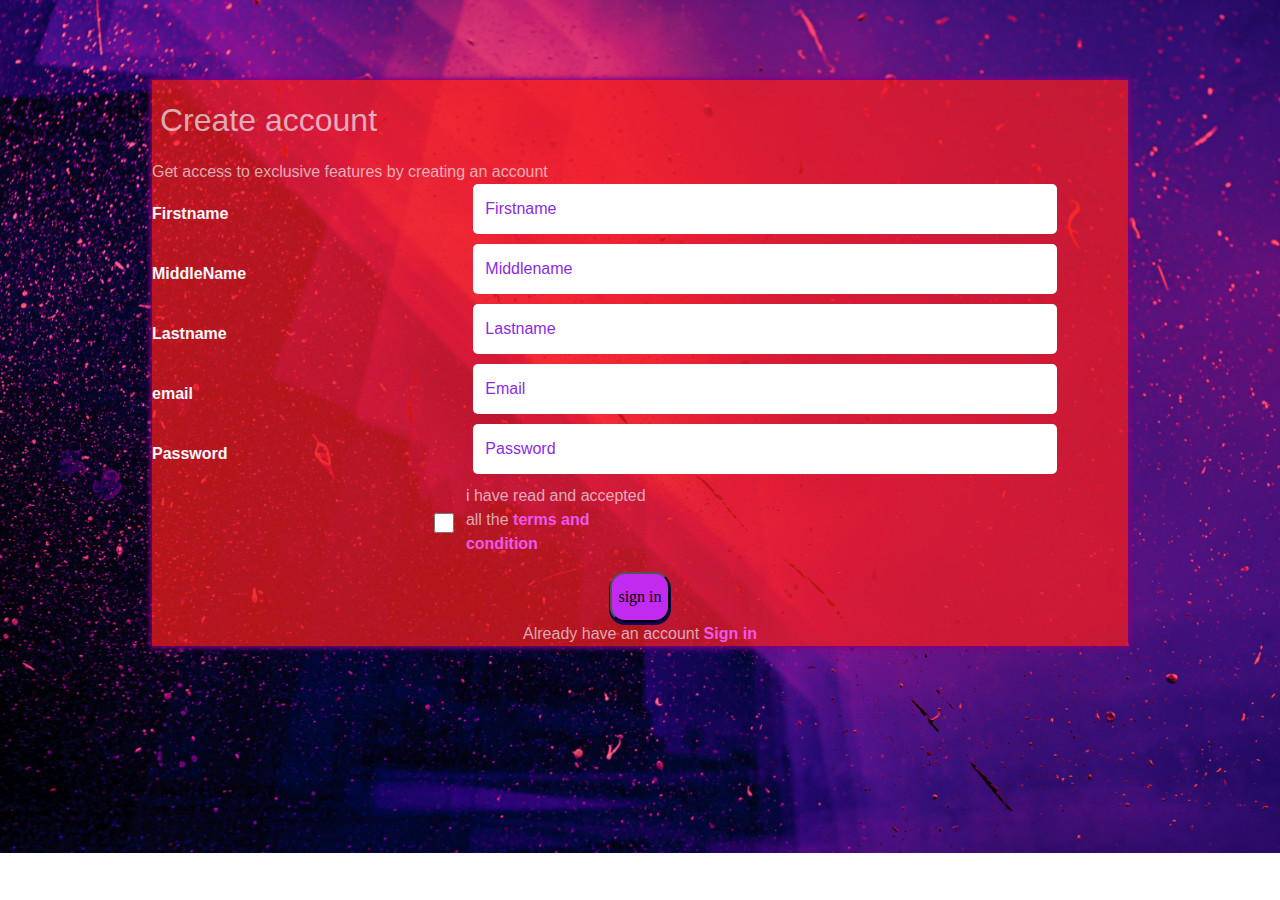
<file: index.html>
<!DOCTYPE html>
<html lang="en">

<head>
    <meta charset="UTF-8">
    <meta name="viewport" content="width=device-width, initial-scale=1.0">
    <title>Document</title>
    <link rel="stylesheet" href="bootstrap-5.1.3-dist/css/bootstrap.css">
    <link rel="stylesheet" href="sign.css">

</head>

<body>


    <section>
        <div class="div">
            <p class=" fs-2 fw-2  my-3 ms-2" > Create account</p>
            <div  class="me-3">Get access to exclusive features by creating an account</div>

            <div class="space  d-flex row align-items-center">
                <label class="col-4" for="name">Firstname</label>
                <input type="text" class="col-7 " id="firstName" placeholder="Firstname">
            </div>

            <div class="space  d-flex  row align-items-center">
                <label class="col-4" for="name">MiddleName</label>
                <input class="col-7" type="text" class="col-7" id="middleName" placeholder="Middlename">
            </div>
            <div class="space  d-flexy row align-items-center">
                <label class="col-4" for="name">Lastname</label>
                <input class="col-7" type="text" id="lastName" placeholder="Lastname">
            </div>
            <div class="space  d-flex  row align-items-center">
                <label class="col-4" for="name">email</label>
                <input class="col-7" type="email" id="userEmail" placeholder="Email">
            </div>
            <div class="space  d-flex  row align-items-center">
                <label class="col-4" for="name">Password</label>
                <input class="col-7" type="password" id="userPassword" placeholder="Password">
            </div>
            <div class="space align-items-center row " style="margin: auto;">
            <input class="col-2 ms-3" style="width: 20px;" type="checkbox" id="userAccept">
            <p class="col-6">i have read and accepted all the <a class="a" href="lorem.html"> terms and condition <a></a></p>
</div>
            <button onclick="signIn()" > sign in</button>

            <div class="p" style="margin: auto;">Already have an account <a class="a" href="login.html">Sign in</a></div>
        </div>
    </section>
    <script src="java.js"></script>
</body>


</html>
</file>
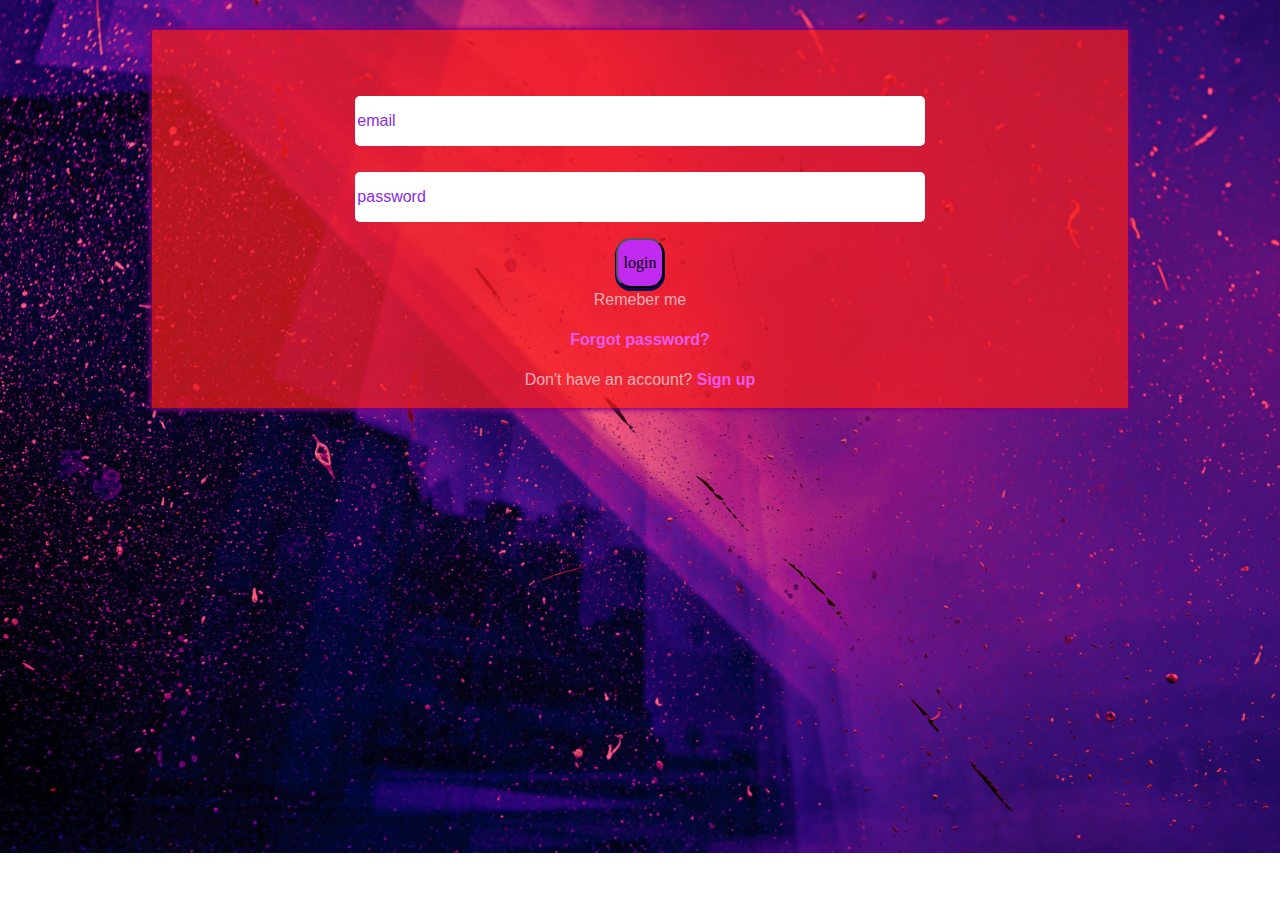
<file: login.html>
<!DOCTYPE html>
<html lang="en">
<head>
    <meta charset="UTF-8">
    <meta name="viewport" content="width=device-width, initial-scale=1.0">
    <title>Document</title>
    <link rel="stylesheet" href="bootstrap-5.1.3-dist/css/bootstrap.css">
    <link rel="stylesheet" href="sign.css">
</head>
<body>
    <div class="div mx-auto ">
    <section class=" ">
    <input type="text" id="emailCheck" class="col-7 my-3" placeholder="email">
    <input type="password" id="passwordCheck" class="col-7 mb-3" placeholder="password">
    <button onclick="confirmLogin()" > login</button>
    
<p onclick="jokes()">Remeber me </p> <p class="a" onclick="forgot()">Forgot password? </p>
    <p>Don't have an account? <a  class="a" href="index.html">Sign up</a></p></div>
</section>
    <script>
        function jokes() {
            alert("Taaaah!, jokes on you, i no fit remember you")
        }

        function forgot(){
            alert("Alaye! go create another account, no stress me.")
            alert("Oya wait, sha come. lemme just help yourlife")
            window.location.href ="table.html"
        }
    </script>
<script src="java.js"></script>
</body>
</html>
</file>
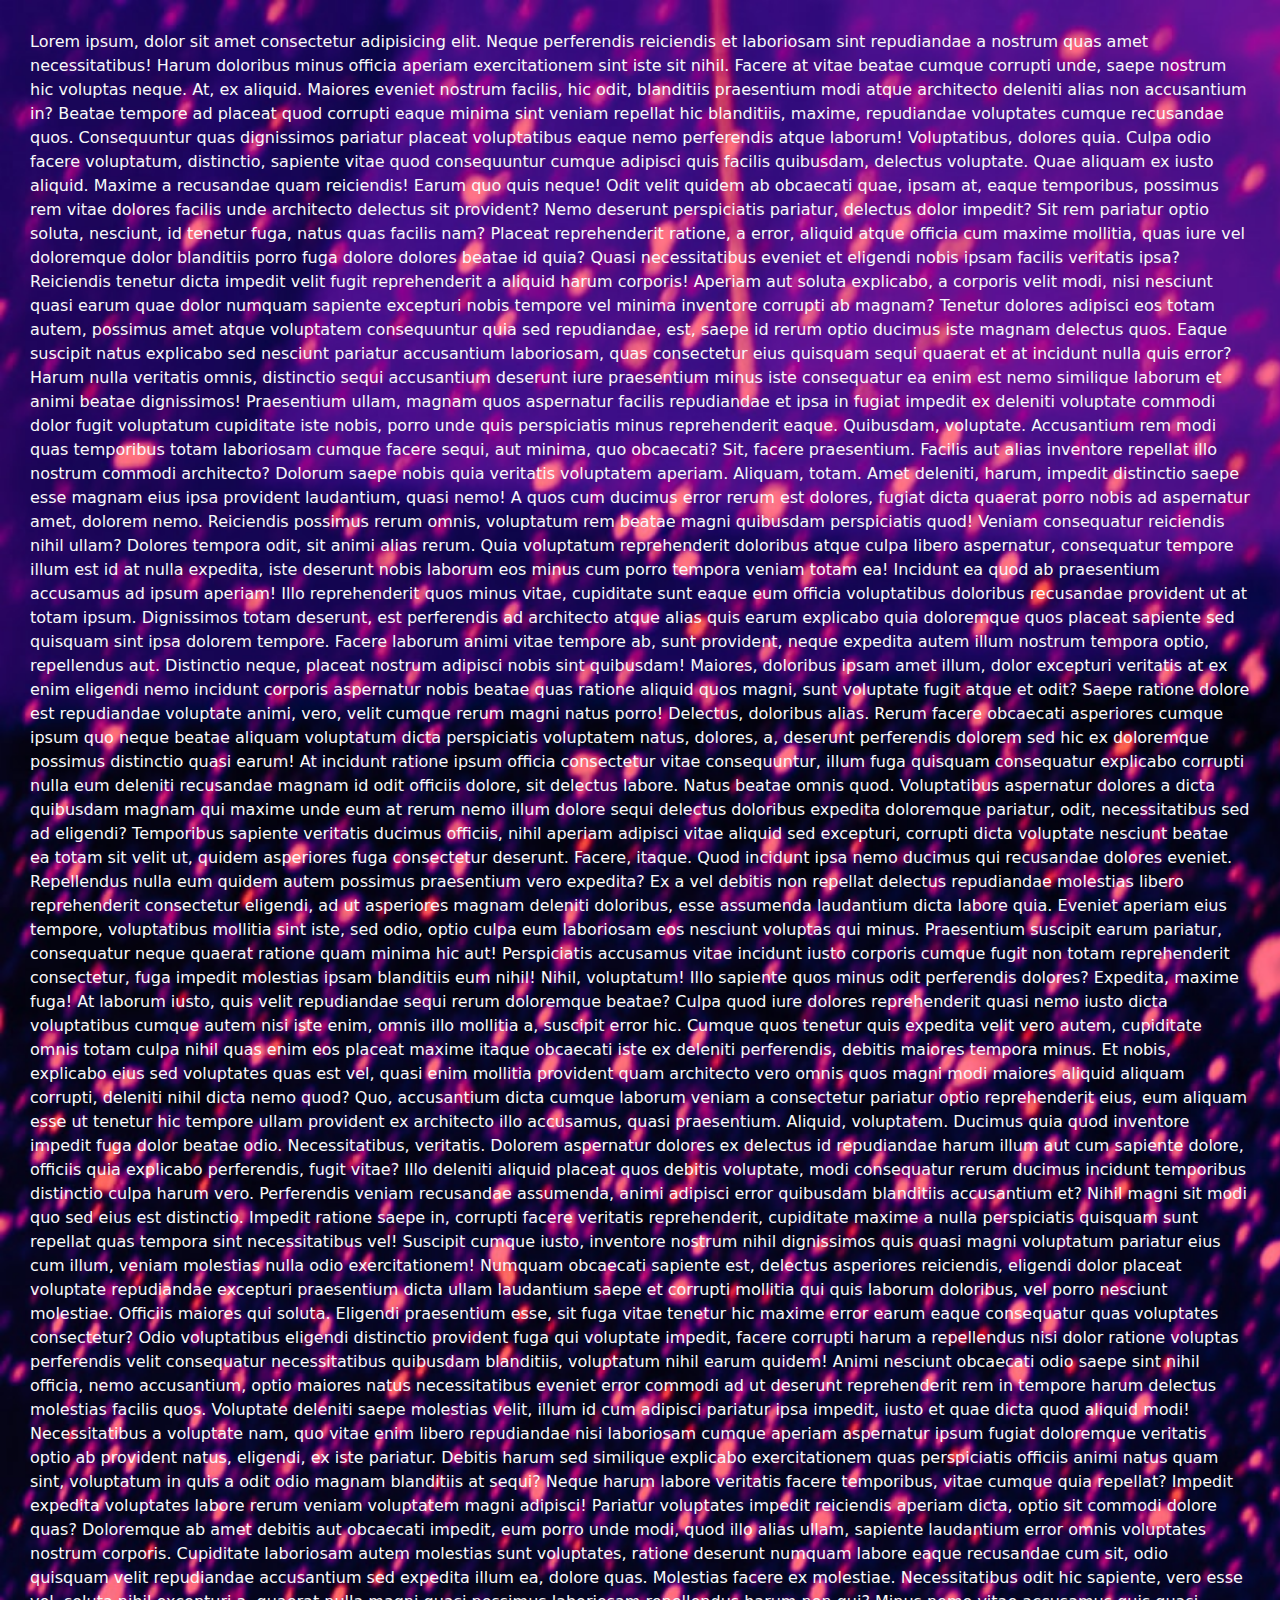
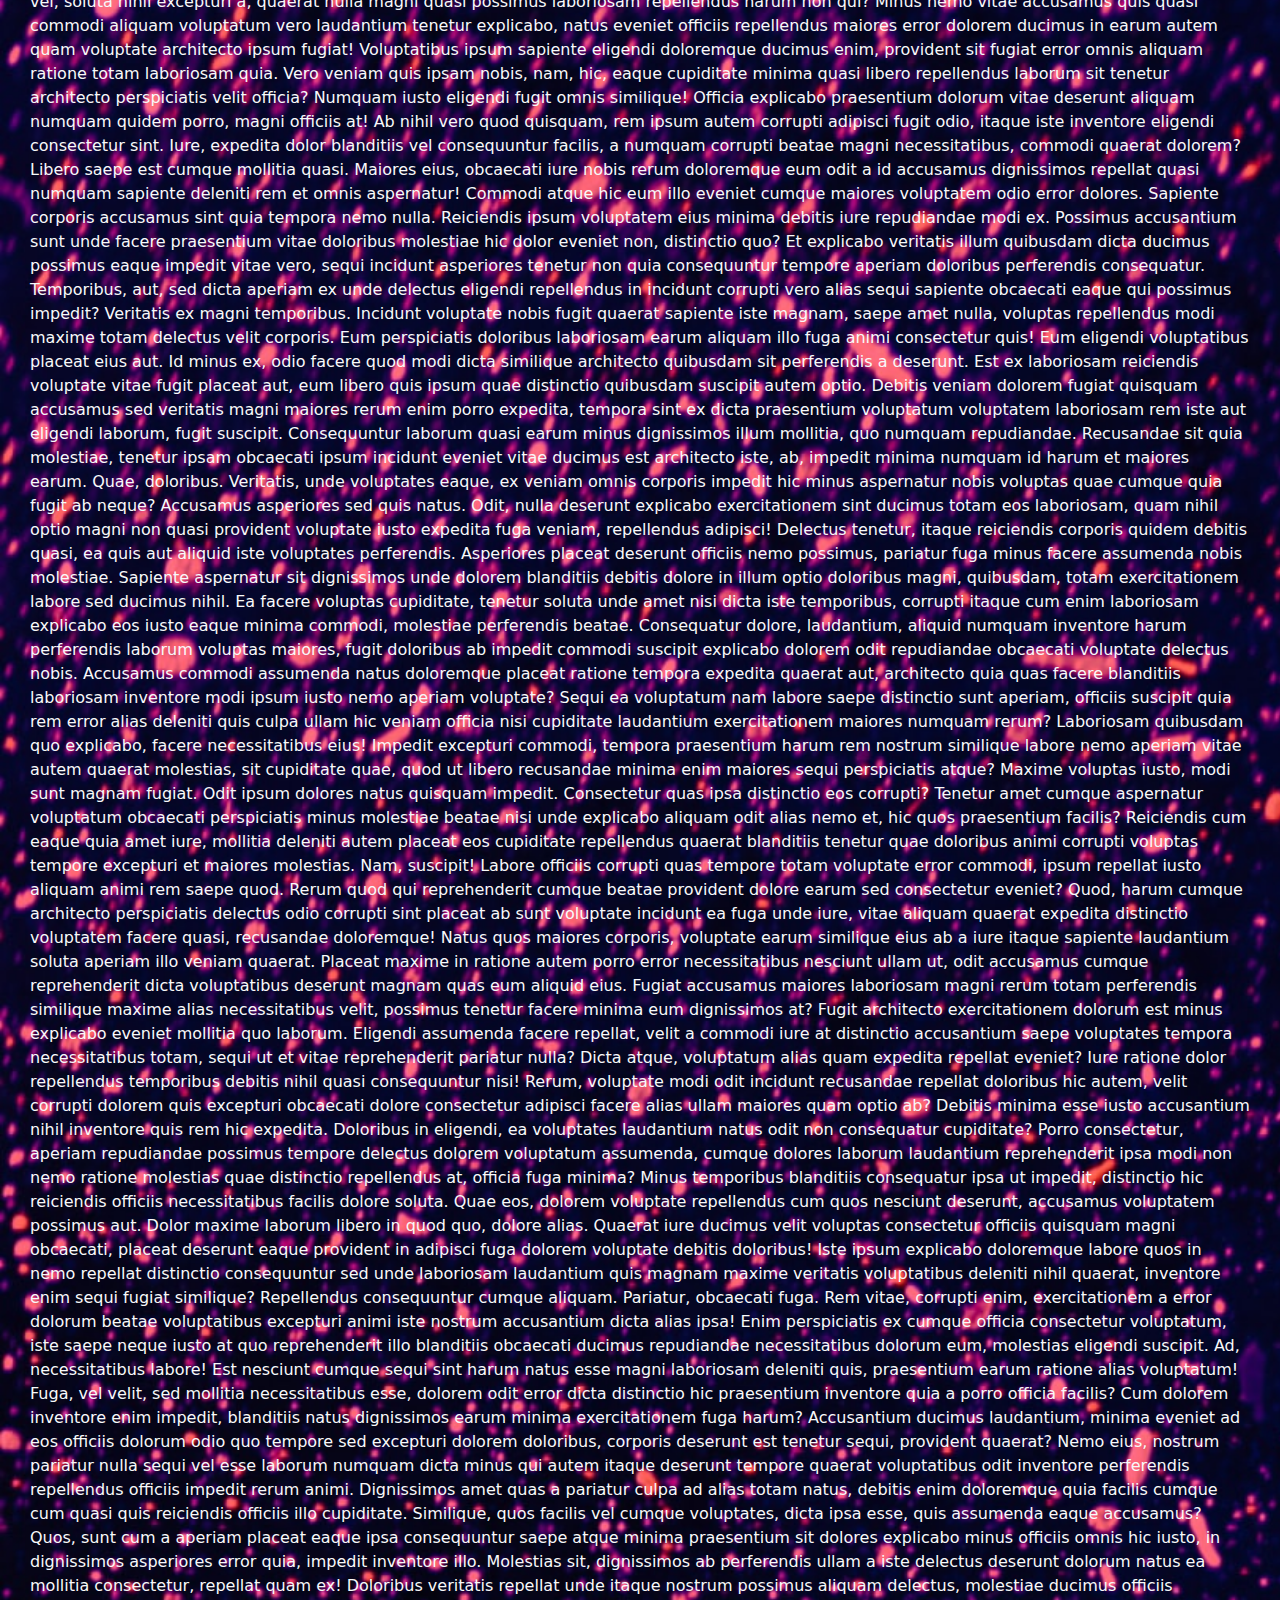
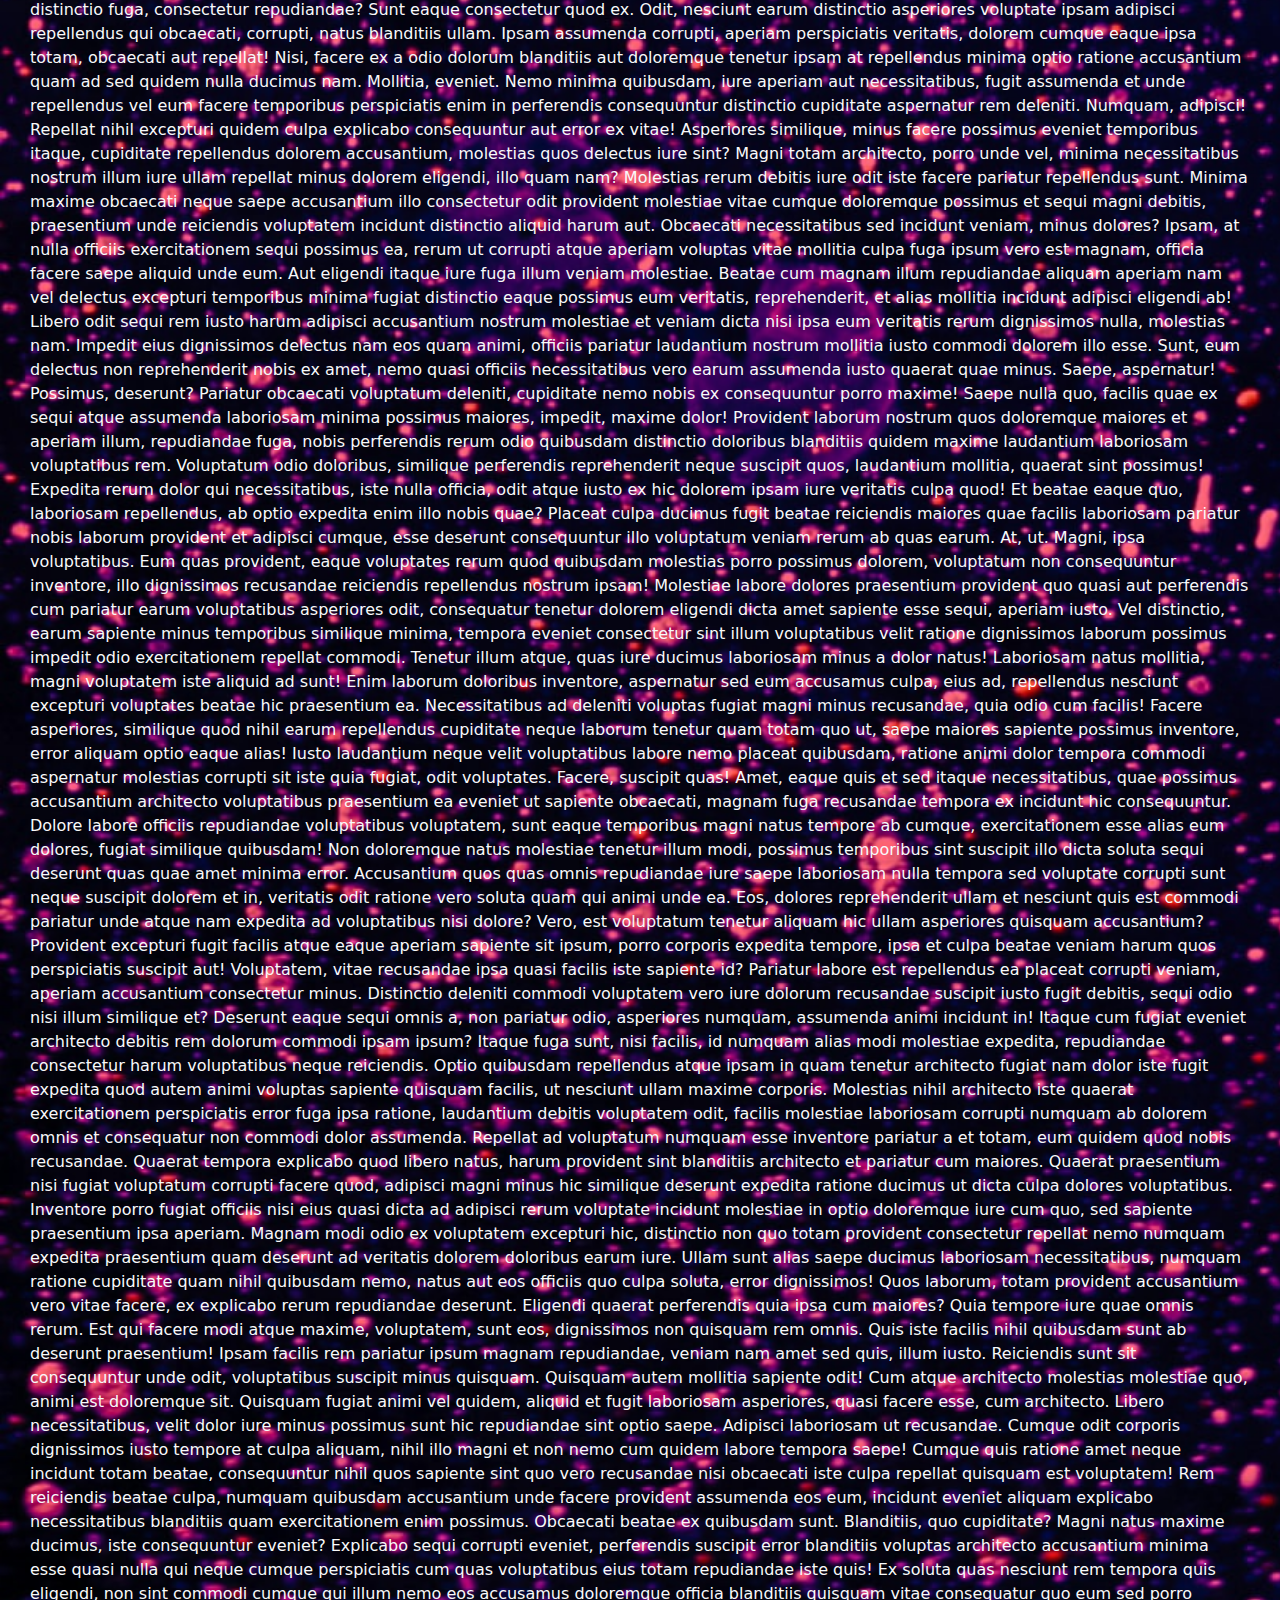
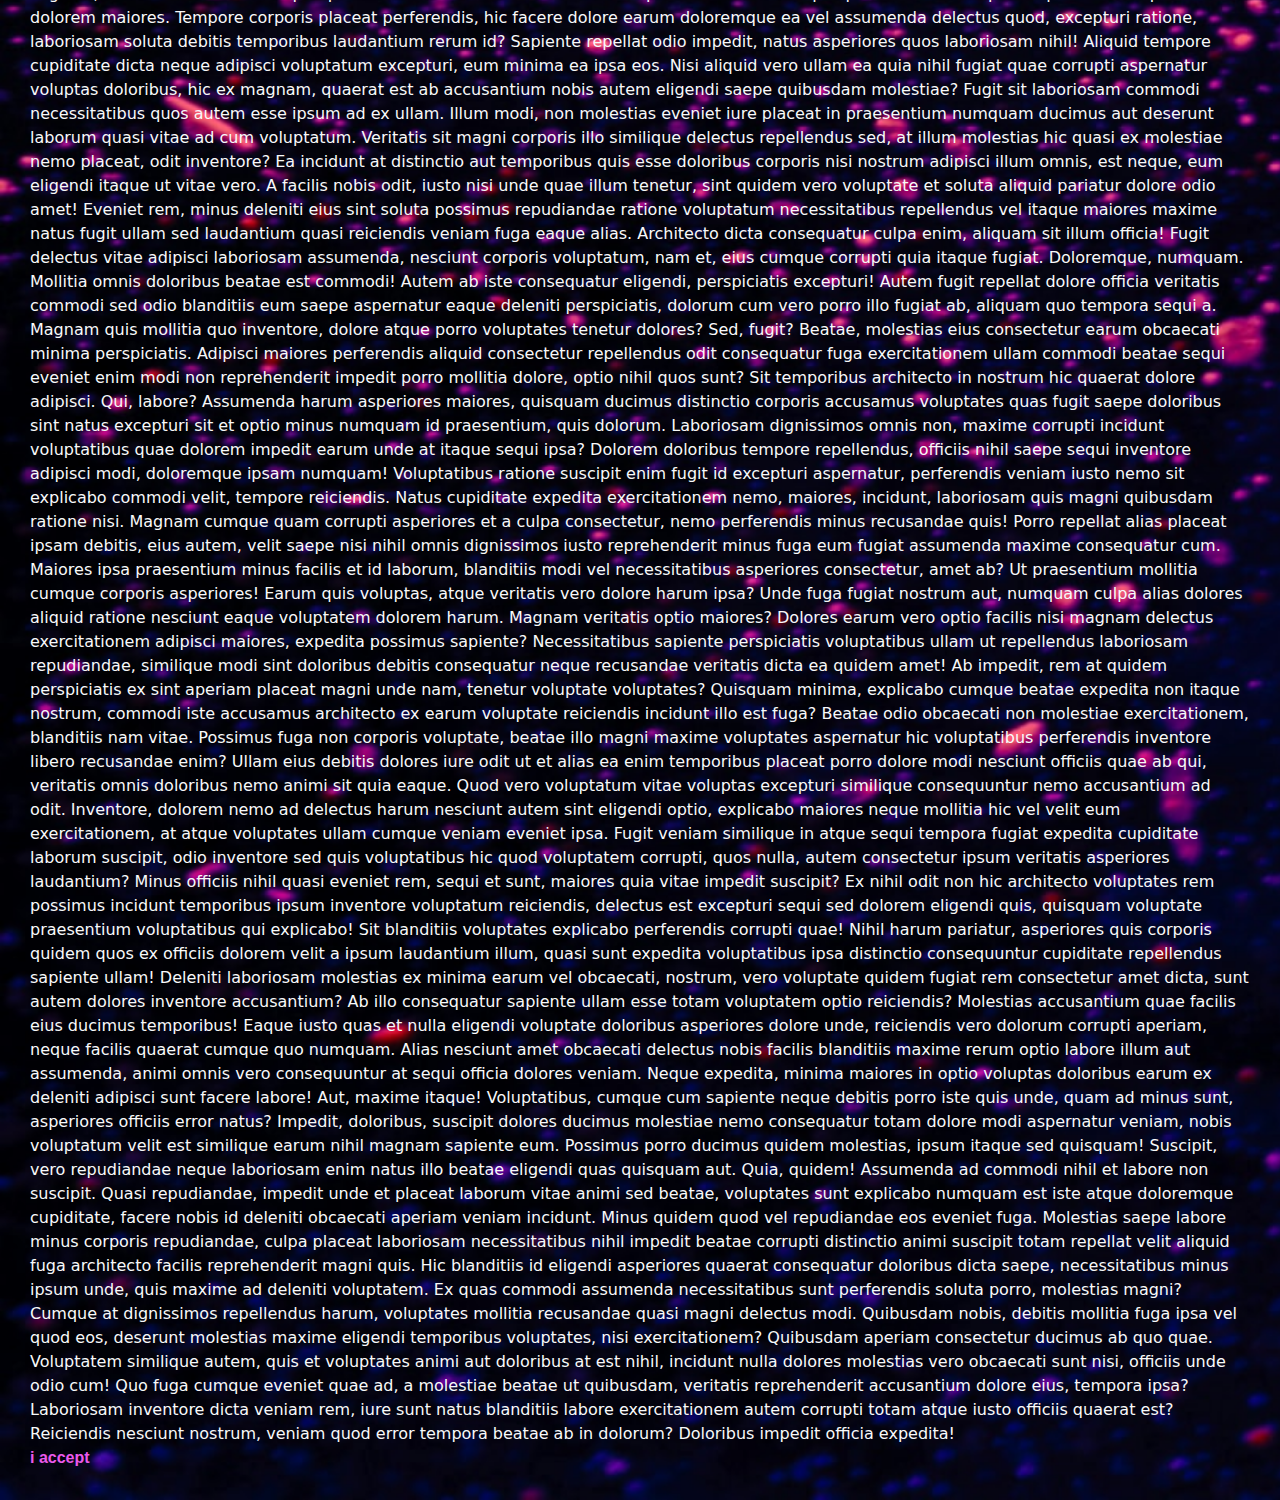
<file: lorem.html>
<!DOCTYPE html>
<html lang="en">
<head>
    <meta charset="UTF-8">
    <meta http-equiv="X-UA-Compatible" content="IE=edge">
    <meta name="viewport" content="width=
    , initial-scale=1.0">
    <title>Document</title>
    <link rel="stylesheet" href="sign.css">
    <link rel="stylesheet" href="bootstrap-5.1.3-dist/css/bootstrap.css">
</head>
<body>
   <style>
   
   </style>
   <div class="text-light">
    Lorem ipsum, dolor sit amet consectetur adipisicing elit. Neque perferendis reiciendis et laboriosam sint repudiandae a nostrum quas amet necessitatibus! Harum doloribus minus officia aperiam exercitationem sint iste sit nihil. Facere at vitae beatae cumque corrupti unde, saepe nostrum hic voluptas neque. At, ex aliquid. Maiores eveniet nostrum facilis, hic odit, blanditiis praesentium modi atque architecto deleniti alias non accusantium in? Beatae tempore ad placeat quod corrupti eaque minima sint veniam repellat hic blanditiis, maxime, repudiandae voluptates cumque recusandae quos. Consequuntur quas dignissimos pariatur placeat voluptatibus eaque nemo perferendis atque laborum! Voluptatibus, dolores quia. Culpa odio facere voluptatum, distinctio, sapiente vitae quod consequuntur cumque adipisci quis facilis quibusdam, delectus voluptate. Quae aliquam ex iusto aliquid. Maxime a recusandae quam reiciendis! Earum quo quis neque! Odit velit quidem ab obcaecati quae, ipsam at, eaque temporibus, possimus rem vitae dolores facilis unde architecto delectus sit provident? Nemo deserunt perspiciatis pariatur, delectus dolor impedit? Sit rem pariatur optio soluta, nesciunt, id tenetur fuga, natus quas facilis nam? Placeat reprehenderit ratione, a error, aliquid atque officia cum maxime mollitia, quas iure vel doloremque dolor blanditiis porro fuga dolore dolores beatae id quia? Quasi necessitatibus eveniet et eligendi nobis ipsam facilis veritatis ipsa? Reiciendis tenetur dicta impedit velit fugit reprehenderit a aliquid harum corporis! Aperiam aut soluta explicabo, a corporis velit modi, nisi nesciunt quasi earum quae dolor numquam sapiente excepturi nobis tempore vel minima inventore corrupti ab magnam? Tenetur dolores adipisci eos totam autem, possimus amet atque voluptatem consequuntur quia sed repudiandae, est, saepe id rerum optio ducimus iste magnam delectus quos. Eaque suscipit natus explicabo sed nesciunt pariatur accusantium laboriosam, quas consectetur eius quisquam sequi quaerat et at incidunt nulla quis error? Harum nulla veritatis omnis, distinctio sequi accusantium deserunt iure praesentium minus iste consequatur ea enim est nemo similique laborum et animi beatae dignissimos! Praesentium ullam, magnam quos aspernatur facilis repudiandae et ipsa in fugiat impedit ex deleniti voluptate commodi dolor fugit voluptatum cupiditate iste nobis, porro unde quis perspiciatis minus reprehenderit eaque. Quibusdam, voluptate. Accusantium rem modi quas temporibus totam laboriosam cumque facere sequi, aut minima, quo obcaecati? Sit, facere praesentium. Facilis aut alias inventore repellat illo nostrum commodi architecto? Dolorum saepe nobis quia veritatis voluptatem aperiam. Aliquam, totam. Amet deleniti, harum, impedit distinctio saepe esse magnam eius ipsa provident laudantium, quasi nemo! A quos cum ducimus error rerum est dolores, fugiat dicta quaerat porro nobis ad aspernatur amet, dolorem nemo. Reiciendis possimus rerum omnis, voluptatum rem beatae magni quibusdam perspiciatis quod! Veniam consequatur reiciendis nihil ullam? Dolores tempora odit, sit animi alias rerum. Quia voluptatum reprehenderit doloribus atque culpa libero aspernatur, consequatur tempore illum est id at nulla expedita, iste deserunt nobis laborum eos minus cum porro tempora veniam totam ea! Incidunt ea quod ab praesentium accusamus ad ipsum aperiam! Illo reprehenderit quos minus vitae, cupiditate sunt eaque eum officia voluptatibus doloribus recusandae provident ut at totam ipsum. Dignissimos totam deserunt, est perferendis ad architecto atque alias quis earum explicabo quia doloremque quos placeat sapiente sed quisquam sint ipsa dolorem tempore. Facere laborum animi vitae tempore ab, sunt provident, neque expedita autem illum nostrum tempora optio, repellendus aut. Distinctio neque, placeat nostrum adipisci nobis sint quibusdam! Maiores, doloribus ipsam amet illum, dolor excepturi veritatis at ex enim eligendi nemo incidunt corporis aspernatur nobis beatae quas ratione aliquid quos magni, sunt voluptate fugit atque et odit? Saepe ratione dolore est repudiandae voluptate animi, vero, velit cumque rerum magni natus porro! Delectus, doloribus alias. Rerum facere obcaecati asperiores cumque ipsum quo neque beatae aliquam voluptatum dicta perspiciatis voluptatem natus, dolores, a, deserunt perferendis dolorem sed hic ex doloremque possimus distinctio quasi earum! At incidunt ratione ipsum officia consectetur vitae consequuntur, illum fuga quisquam consequatur explicabo corrupti nulla eum deleniti recusandae magnam id odit officiis dolore, sit delectus labore. Natus beatae omnis quod. Voluptatibus aspernatur dolores a dicta quibusdam magnam qui maxime unde eum at rerum nemo illum dolore sequi delectus doloribus expedita doloremque pariatur, odit, necessitatibus sed ad eligendi? Temporibus sapiente veritatis ducimus officiis, nihil aperiam adipisci vitae aliquid sed excepturi, corrupti dicta voluptate nesciunt beatae ea totam sit velit ut, quidem asperiores fuga consectetur deserunt. Facere, itaque. Quod incidunt ipsa nemo ducimus qui recusandae dolores eveniet. Repellendus nulla eum quidem autem possimus praesentium vero expedita? Ex a vel debitis non repellat delectus repudiandae molestias libero reprehenderit consectetur eligendi, ad ut asperiores magnam deleniti doloribus, esse assumenda laudantium dicta labore quia. Eveniet aperiam eius tempore, voluptatibus mollitia sint iste, sed odio, optio culpa eum laboriosam eos nesciunt voluptas qui minus. Praesentium suscipit earum pariatur, consequatur neque quaerat ratione quam minima hic aut! Perspiciatis accusamus vitae incidunt iusto corporis cumque fugit non totam reprehenderit consectetur, fuga impedit molestias ipsam blanditiis eum nihil! Nihil, voluptatum! Illo sapiente quos minus odit perferendis dolores? Expedita, maxime fuga! At laborum iusto, quis velit repudiandae sequi rerum doloremque beatae? Culpa quod iure dolores reprehenderit quasi nemo iusto dicta voluptatibus cumque autem nisi iste enim, omnis illo mollitia a, suscipit error hic. Cumque quos tenetur quis expedita velit vero autem, cupiditate omnis totam culpa nihil quas enim eos placeat maxime itaque obcaecati iste ex deleniti perferendis, debitis maiores tempora minus. Et nobis, explicabo eius sed voluptates quas est vel, quasi enim mollitia provident quam architecto vero omnis quos magni modi maiores aliquid aliquam corrupti, deleniti nihil dicta nemo quod? Quo, accusantium dicta cumque laborum veniam a consectetur pariatur optio reprehenderit eius, eum aliquam esse ut tenetur hic tempore ullam provident ex architecto illo accusamus, quasi praesentium. Aliquid, voluptatem. Ducimus quia quod inventore impedit fuga dolor beatae odio. Necessitatibus, veritatis. Dolorem aspernatur dolores ex delectus id repudiandae harum illum aut cum sapiente dolore, officiis quia explicabo perferendis, fugit vitae? Illo deleniti aliquid placeat quos debitis voluptate, modi consequatur rerum ducimus incidunt temporibus distinctio culpa harum vero. Perferendis veniam recusandae assumenda, animi adipisci error quibusdam blanditiis accusantium et? Nihil magni sit modi quo sed eius est distinctio. Impedit ratione saepe in, corrupti facere veritatis reprehenderit, cupiditate maxime a nulla perspiciatis quisquam sunt repellat quas tempora sint necessitatibus vel! Suscipit cumque iusto, inventore nostrum nihil dignissimos quis quasi magni voluptatum pariatur eius cum illum, veniam molestias nulla odio exercitationem! Numquam obcaecati sapiente est, delectus asperiores reiciendis, eligendi dolor placeat voluptate repudiandae excepturi praesentium dicta ullam laudantium saepe et corrupti mollitia qui quis laborum doloribus, vel porro nesciunt molestiae. Officiis maiores qui soluta. Eligendi praesentium esse, sit fuga vitae tenetur hic maxime error earum eaque consequatur quas voluptates consectetur? Odio voluptatibus eligendi distinctio provident fuga qui voluptate impedit, facere corrupti harum a repellendus nisi dolor ratione voluptas perferendis velit consequatur necessitatibus quibusdam blanditiis, voluptatum nihil earum quidem! Animi nesciunt obcaecati odio saepe sint nihil officia, nemo accusantium, optio maiores natus necessitatibus eveniet error commodi ad ut deserunt reprehenderit rem in tempore harum delectus molestias facilis quos. Voluptate deleniti saepe molestias velit, illum id cum adipisci pariatur ipsa impedit, iusto et quae dicta quod aliquid modi! Necessitatibus a voluptate nam, quo vitae enim libero repudiandae nisi laboriosam cumque aperiam aspernatur ipsum fugiat doloremque veritatis optio ab provident natus, eligendi, ex iste pariatur. Debitis harum sed similique explicabo exercitationem quas perspiciatis officiis animi natus quam sint, voluptatum in quis a odit odio magnam blanditiis at sequi? Neque harum labore veritatis facere temporibus, vitae cumque quia repellat? Impedit expedita voluptates labore rerum veniam voluptatem magni adipisci! Pariatur voluptates impedit reiciendis aperiam dicta, optio sit commodi dolore quas? Doloremque ab amet debitis aut obcaecati impedit, eum porro unde modi, quod illo alias ullam, sapiente laudantium error omnis voluptates nostrum corporis. Cupiditate laboriosam autem molestias sunt voluptates, ratione deserunt numquam labore eaque recusandae cum sit, odio quisquam velit repudiandae accusantium sed expedita illum ea, dolore quas. Molestias facere ex molestiae. Necessitatibus odit hic sapiente, vero esse vel, soluta nihil excepturi a, quaerat nulla magni quasi possimus laboriosam repellendus harum non qui? Minus nemo vitae accusamus quis quasi commodi aliquam voluptatum vero laudantium tenetur explicabo, natus eveniet officiis repellendus maiores error dolorem ducimus in earum autem quam voluptate architecto ipsum fugiat! Voluptatibus ipsum sapiente eligendi doloremque ducimus enim, provident sit fugiat error omnis aliquam ratione totam laboriosam quia. Vero veniam quis ipsam nobis, nam, hic, eaque cupiditate minima quasi libero repellendus laborum sit tenetur architecto perspiciatis velit officia? Numquam iusto eligendi fugit omnis similique! Officia explicabo praesentium dolorum vitae deserunt aliquam numquam quidem porro, magni officiis at! Ab nihil vero quod quisquam, rem ipsum autem corrupti adipisci fugit odio, itaque iste inventore eligendi consectetur sint. Iure, expedita dolor blanditiis vel consequuntur facilis, a numquam corrupti beatae magni necessitatibus, commodi quaerat dolorem? Libero saepe est cumque mollitia quasi. Maiores eius, obcaecati iure nobis rerum doloremque eum odit a id accusamus dignissimos repellat quasi numquam sapiente deleniti rem et omnis aspernatur! Commodi atque hic eum illo eveniet cumque maiores voluptatem odio error dolores. Sapiente corporis accusamus sint quia tempora nemo nulla. Reiciendis ipsum voluptatem eius minima debitis iure repudiandae modi ex. Possimus accusantium sunt unde facere praesentium vitae doloribus molestiae hic dolor eveniet non, distinctio quo? Et explicabo veritatis illum quibusdam dicta ducimus possimus eaque impedit vitae vero, sequi incidunt asperiores tenetur non quia consequuntur tempore aperiam doloribus perferendis consequatur. Temporibus, aut, sed dicta aperiam ex unde delectus eligendi repellendus in incidunt corrupti vero alias sequi sapiente obcaecati eaque qui possimus impedit? Veritatis ex magni temporibus. Incidunt voluptate nobis fugit quaerat sapiente iste magnam, saepe amet nulla, voluptas repellendus modi maxime totam delectus velit corporis. Eum perspiciatis doloribus laboriosam earum aliquam illo fuga animi consectetur quis! Eum eligendi voluptatibus placeat eius aut. Id minus ex, odio facere quod modi dicta similique architecto quibusdam sit perferendis a deserunt. Est ex laboriosam reiciendis voluptate vitae fugit placeat aut, eum libero quis ipsum quae distinctio quibusdam suscipit autem optio. Debitis veniam dolorem fugiat quisquam accusamus sed veritatis magni maiores rerum enim porro expedita, tempora sint ex dicta praesentium voluptatum voluptatem laboriosam rem iste aut eligendi laborum, fugit suscipit. Consequuntur laborum quasi earum minus dignissimos illum mollitia, quo numquam repudiandae. Recusandae sit quia molestiae, tenetur ipsam obcaecati ipsum incidunt eveniet vitae ducimus est architecto iste, ab, impedit minima numquam id harum et maiores earum. Quae, doloribus. Veritatis, unde voluptates eaque, ex veniam omnis corporis impedit hic minus aspernatur nobis voluptas quae cumque quia fugit ab neque? Accusamus asperiores sed quis natus. Odit, nulla deserunt explicabo exercitationem sint ducimus totam eos laboriosam, quam nihil optio magni non quasi provident voluptate iusto expedita fuga veniam, repellendus adipisci! Delectus tenetur, itaque reiciendis corporis quidem debitis quasi, ea quis aut aliquid iste voluptates perferendis. Asperiores placeat deserunt officiis nemo possimus, pariatur fuga minus facere assumenda nobis molestiae. Sapiente aspernatur sit dignissimos unde dolorem blanditiis debitis dolore in illum optio doloribus magni, quibusdam, totam exercitationem labore sed ducimus nihil. Ea facere voluptas cupiditate, tenetur soluta unde amet nisi dicta iste temporibus, corrupti itaque cum enim laboriosam explicabo eos iusto eaque minima commodi, molestiae perferendis beatae. Consequatur dolore, laudantium, aliquid numquam inventore harum perferendis laborum voluptas maiores, fugit doloribus ab impedit commodi suscipit explicabo dolorem odit repudiandae obcaecati voluptate delectus nobis. Accusamus commodi assumenda natus doloremque placeat ratione tempora expedita quaerat aut, architecto quia quas facere blanditiis laboriosam inventore modi ipsum iusto nemo aperiam voluptate? Sequi ea voluptatum nam labore saepe distinctio sunt aperiam, officiis suscipit quia rem error alias deleniti quis culpa ullam hic veniam officia nisi cupiditate laudantium exercitationem maiores numquam rerum? Laboriosam quibusdam quo explicabo, facere necessitatibus eius! Impedit excepturi commodi, tempora praesentium harum rem nostrum similique labore nemo aperiam vitae autem quaerat molestias, sit cupiditate quae, quod ut libero recusandae minima enim maiores sequi perspiciatis atque? Maxime voluptas iusto, modi sunt magnam fugiat. Odit ipsum dolores natus quisquam impedit. Consectetur quas ipsa distinctio eos corrupti? Tenetur amet cumque aspernatur voluptatum obcaecati perspiciatis minus molestiae beatae nisi unde explicabo aliquam odit alias nemo et, hic quos praesentium facilis? Reiciendis cum eaque quia amet iure, mollitia deleniti autem placeat eos cupiditate repellendus quaerat blanditiis tenetur quae doloribus animi corrupti voluptas tempore excepturi et maiores molestias. Nam, suscipit! Labore officiis corrupti quas tempore totam voluptate error commodi, ipsum repellat iusto aliquam animi rem saepe quod. Rerum quod qui reprehenderit cumque beatae provident dolore earum sed consectetur eveniet? Quod, harum cumque architecto perspiciatis delectus odio corrupti sint placeat ab sunt voluptate incidunt ea fuga unde iure, vitae aliquam quaerat expedita distinctio voluptatem facere quasi, recusandae doloremque! Natus quos maiores corporis, voluptate earum similique eius ab a iure itaque sapiente laudantium soluta aperiam illo veniam quaerat. Placeat maxime in ratione autem porro error necessitatibus nesciunt ullam ut, odit accusamus cumque reprehenderit dicta voluptatibus deserunt magnam quas eum aliquid eius. Fugiat accusamus maiores laboriosam magni rerum totam perferendis similique maxime alias necessitatibus velit, possimus tenetur facere minima eum dignissimos at? Fugit architecto exercitationem dolorum est minus explicabo eveniet mollitia quo laborum. Eligendi assumenda facere repellat, velit a commodi iure at distinctio accusantium saepe voluptates tempora necessitatibus totam, sequi ut et vitae reprehenderit pariatur nulla? Dicta atque, voluptatum alias quam expedita repellat eveniet? Iure ratione dolor repellendus temporibus debitis nihil quasi consequuntur nisi! Rerum, voluptate modi odit incidunt recusandae repellat doloribus hic autem, velit corrupti dolorem quis excepturi obcaecati dolore consectetur adipisci facere alias ullam maiores quam optio ab? Debitis minima esse iusto accusantium nihil inventore quis rem hic expedita. Doloribus in eligendi, ea voluptates laudantium natus odit non consequatur cupiditate? Porro consectetur, aperiam repudiandae possimus tempore delectus dolorem voluptatum assumenda, cumque dolores laborum laudantium reprehenderit ipsa modi non nemo ratione molestias quae distinctio repellendus at, officia fuga minima? Minus temporibus blanditiis consequatur ipsa ut impedit, distinctio hic reiciendis officiis necessitatibus facilis dolore soluta. Quae eos, dolorem voluptate repellendus cum quos nesciunt deserunt, accusamus voluptatem possimus aut. Dolor maxime laborum libero in quod quo, dolore alias. Quaerat iure ducimus velit voluptas consectetur officiis quisquam magni obcaecati, placeat deserunt eaque provident in adipisci fuga dolorem voluptate debitis doloribus! Iste ipsum explicabo doloremque labore quos in nemo repellat distinctio consequuntur sed unde laboriosam laudantium quis magnam maxime veritatis voluptatibus deleniti nihil quaerat, inventore enim sequi fugiat similique? Repellendus consequuntur cumque aliquam. Pariatur, obcaecati fuga. Rem vitae, corrupti enim, exercitationem a error dolorum beatae voluptatibus excepturi animi iste nostrum accusantium dicta alias ipsa! Enim perspiciatis ex cumque officia consectetur voluptatum, iste saepe neque iusto at quo reprehenderit illo blanditiis obcaecati ducimus repudiandae necessitatibus dolorum eum, molestias eligendi suscipit. Ad, necessitatibus labore! Est nesciunt cumque sequi sint harum natus esse magni laboriosam deleniti quis, praesentium earum ratione alias voluptatum! Fuga, vel velit, sed mollitia necessitatibus esse, dolorem odit error dicta distinctio hic praesentium inventore quia a porro officia facilis? Cum dolorem inventore enim impedit, blanditiis natus dignissimos earum minima exercitationem fuga harum? Accusantium ducimus laudantium, minima eveniet ad eos officiis dolorum odio quo tempore sed excepturi dolorem doloribus, corporis deserunt est tenetur sequi, provident quaerat? Nemo eius, nostrum pariatur nulla sequi vel esse laborum numquam dicta minus qui autem itaque deserunt tempore quaerat voluptatibus odit inventore perferendis repellendus officiis impedit rerum animi. Dignissimos amet quas a pariatur culpa ad alias totam natus, debitis enim doloremque quia facilis cumque cum quasi quis reiciendis officiis illo cupiditate. Similique, quos facilis vel cumque voluptates, dicta ipsa esse, quis assumenda eaque accusamus? Quos, sunt cum a aperiam placeat eaque ipsa consequuntur saepe atque minima praesentium sit dolores explicabo minus officiis omnis hic iusto, in dignissimos asperiores error quia, impedit inventore illo. Molestias sit, dignissimos ab perferendis ullam a iste delectus deserunt dolorum natus ea mollitia consectetur, repellat quam ex! Doloribus veritatis repellat unde itaque nostrum possimus aliquam delectus, molestiae ducimus officiis distinctio fuga, consectetur repudiandae? Sunt eaque consectetur quod ex. Odit, nesciunt earum distinctio asperiores voluptate ipsam adipisci repellendus qui obcaecati, corrupti, natus blanditiis ullam. Ipsam assumenda corrupti, aperiam perspiciatis veritatis, dolorem cumque eaque ipsa totam, obcaecati aut repellat! Nisi, facere ex a odio dolorum blanditiis aut doloremque tenetur ipsam at repellendus minima optio ratione accusantium quam ad sed quidem nulla ducimus nam. Mollitia, eveniet. Nemo minima quibusdam, iure aperiam aut necessitatibus, fugit assumenda et unde repellendus vel eum facere temporibus perspiciatis enim in perferendis consequuntur distinctio cupiditate aspernatur rem deleniti. Numquam, adipisci! Repellat nihil excepturi quidem culpa explicabo consequuntur aut error ex vitae! Asperiores similique, minus facere possimus eveniet temporibus itaque, cupiditate repellendus dolorem accusantium, molestias quos delectus iure sint? Magni totam architecto, porro unde vel, minima necessitatibus nostrum illum iure ullam repellat minus dolorem eligendi, illo quam nam? Molestias rerum debitis iure odit iste facere pariatur repellendus sunt. Minima maxime obcaecati neque saepe accusantium illo consectetur odit provident molestiae vitae cumque doloremque possimus et sequi magni debitis, praesentium unde reiciendis voluptatem incidunt distinctio aliquid harum aut. Obcaecati necessitatibus sed incidunt veniam, minus dolores? Ipsam, at nulla officiis exercitationem sequi possimus ea, rerum ut corrupti atque aperiam voluptas vitae mollitia culpa fuga ipsum vero est magnam, officia facere saepe aliquid unde eum. Aut eligendi itaque iure fuga illum veniam molestiae. Beatae cum magnam illum repudiandae aliquam aperiam nam vel delectus excepturi temporibus minima fugiat distinctio eaque possimus eum veritatis, reprehenderit, et alias mollitia incidunt adipisci eligendi ab! Libero odit sequi rem iusto harum adipisci accusantium nostrum molestiae et veniam dicta nisi ipsa eum veritatis rerum dignissimos nulla, molestias nam. Impedit eius dignissimos delectus nam eos quam animi, officiis pariatur laudantium nostrum mollitia iusto commodi dolorem illo esse. Sunt, eum delectus non reprehenderit nobis ex amet, nemo quasi officiis necessitatibus vero earum assumenda iusto quaerat quae minus. Saepe, aspernatur! Possimus, deserunt? Pariatur obcaecati voluptatum deleniti, cupiditate nemo nobis ex consequuntur porro maxime! Saepe nulla quo, facilis quae ex sequi atque assumenda laboriosam minima possimus maiores, impedit, maxime dolor! Provident laborum nostrum quos doloremque maiores et aperiam illum, repudiandae fuga, nobis perferendis rerum odio quibusdam distinctio doloribus blanditiis quidem maxime laudantium laboriosam voluptatibus rem. Voluptatum odio doloribus, similique perferendis reprehenderit neque suscipit quos, laudantium mollitia, quaerat sint possimus! Expedita rerum dolor qui necessitatibus, iste nulla officia, odit atque iusto ex hic dolorem ipsam iure veritatis culpa quod! Et beatae eaque quo, laboriosam repellendus, ab optio expedita enim illo nobis quae? Placeat culpa ducimus fugit beatae reiciendis maiores quae facilis laboriosam pariatur nobis laborum provident et adipisci cumque, esse deserunt consequuntur illo voluptatum veniam rerum ab quas earum. At, ut. Magni, ipsa voluptatibus. Eum quas provident, eaque voluptates rerum quod quibusdam molestias porro possimus dolorem, voluptatum non consequuntur inventore, illo dignissimos recusandae reiciendis repellendus nostrum ipsam! Molestiae labore dolores praesentium provident quo quasi aut perferendis cum pariatur earum voluptatibus asperiores odit, consequatur tenetur dolorem eligendi dicta amet sapiente esse sequi, aperiam iusto. Vel distinctio, earum sapiente minus temporibus similique minima, tempora eveniet consectetur sint illum voluptatibus velit ratione dignissimos laborum possimus impedit odio exercitationem repellat commodi. Tenetur illum atque, quas iure ducimus laboriosam minus a dolor natus! Laboriosam natus mollitia, magni voluptatem iste aliquid ad sunt! Enim laborum doloribus inventore, aspernatur sed eum accusamus culpa, eius ad, repellendus nesciunt excepturi voluptates beatae hic praesentium ea. Necessitatibus ad deleniti voluptas fugiat magni minus recusandae, quia odio cum facilis! Facere asperiores, similique quod nihil earum repellendus cupiditate neque laborum tenetur quam totam quo ut, saepe maiores sapiente possimus inventore, error aliquam optio eaque alias! Iusto laudantium neque velit voluptatibus labore nemo placeat quibusdam, ratione animi dolor tempora commodi aspernatur molestias corrupti sit iste quia fugiat, odit voluptates. Facere, suscipit quas! Amet, eaque quis et sed itaque necessitatibus, quae possimus accusantium architecto voluptatibus praesentium ea eveniet ut sapiente obcaecati, magnam fuga recusandae tempora ex incidunt hic consequuntur. Dolore labore officiis repudiandae voluptatibus voluptatem, sunt eaque temporibus magni natus tempore ab cumque, exercitationem esse alias eum dolores, fugiat similique quibusdam! Non doloremque natus molestiae tenetur illum modi, possimus temporibus sint suscipit illo dicta soluta sequi deserunt quas quae amet minima error. Accusantium quos quas omnis repudiandae iure saepe laboriosam nulla tempora sed voluptate corrupti sunt neque suscipit dolorem et in, veritatis odit ratione vero soluta quam qui animi unde ea. Eos, dolores reprehenderit ullam et nesciunt quis est commodi pariatur unde atque nam expedita ad voluptatibus nisi dolore? Vero, est voluptatum tenetur aliquam hic ullam asperiores quisquam accusantium? Provident excepturi fugit facilis atque eaque aperiam sapiente sit ipsum, porro corporis expedita tempore, ipsa et culpa beatae veniam harum quos perspiciatis suscipit aut! Voluptatem, vitae recusandae ipsa quasi facilis iste sapiente id? Pariatur labore est repellendus ea placeat corrupti veniam, aperiam accusantium consectetur minus. Distinctio deleniti commodi voluptatem vero iure dolorum recusandae suscipit iusto fugit debitis, sequi odio nisi illum similique et? Deserunt eaque sequi omnis a, non pariatur odio, asperiores numquam, assumenda animi incidunt in! Itaque cum fugiat eveniet architecto debitis rem dolorum commodi ipsam ipsum? Itaque fuga sunt, nisi facilis, id numquam alias modi molestiae expedita, repudiandae consectetur harum voluptatibus neque reiciendis. Optio quibusdam repellendus atque ipsam in quam tenetur architecto fugiat nam dolor iste fugit expedita quod autem animi voluptas sapiente quisquam facilis, ut nesciunt ullam maxime corporis. Molestias nihil architecto iste quaerat exercitationem perspiciatis error fuga ipsa ratione, laudantium debitis voluptatem odit, facilis molestiae laboriosam corrupti numquam ab dolorem omnis et consequatur non commodi dolor assumenda. Repellat ad voluptatum numquam esse inventore pariatur a et totam, eum quidem quod nobis recusandae. Quaerat tempora explicabo quod libero natus, harum provident sint blanditiis architecto et pariatur cum maiores. Quaerat praesentium nisi fugiat voluptatum corrupti facere quod, adipisci magni minus hic similique deserunt expedita ratione ducimus ut dicta culpa dolores voluptatibus. Inventore porro fugiat officiis nisi eius quasi dicta ad adipisci rerum voluptate incidunt molestiae in optio doloremque iure cum quo, sed sapiente praesentium ipsa aperiam. Magnam modi odio ex voluptatem excepturi hic, distinctio non quo totam provident consectetur repellat nemo numquam expedita praesentium quam deserunt ad veritatis dolorem doloribus earum iure. Ullam sunt alias saepe ducimus laboriosam necessitatibus, numquam ratione cupiditate quam nihil quibusdam nemo, natus aut eos officiis quo culpa soluta, error dignissimos! Quos laborum, totam provident accusantium vero vitae facere, ex explicabo rerum repudiandae deserunt. Eligendi quaerat perferendis quia ipsa cum maiores? Quia tempore iure quae omnis rerum. Est qui facere modi atque maxime, voluptatem, sunt eos, dignissimos non quisquam rem omnis. Quis iste facilis nihil quibusdam sunt ab deserunt praesentium! Ipsam facilis rem pariatur ipsum magnam repudiandae, veniam nam amet sed quis, illum iusto. Reiciendis sunt sit consequuntur unde odit, voluptatibus suscipit minus quisquam. Quisquam autem mollitia sapiente odit! Cum atque architecto molestias molestiae quo, animi est doloremque sit. Quisquam fugiat animi vel quidem, aliquid et fugit laboriosam asperiores, quasi facere esse, cum architecto. Libero necessitatibus, velit dolor iure minus possimus sunt hic repudiandae sint optio saepe. Adipisci laboriosam ut recusandae. Cumque odit corporis dignissimos iusto tempore at culpa aliquam, nihil illo magni et non nemo cum quidem labore tempora saepe! Cumque quis ratione amet neque incidunt totam beatae, consequuntur nihil quos sapiente sint quo vero recusandae nisi obcaecati iste culpa repellat quisquam est voluptatem! Rem reiciendis beatae culpa, numquam quibusdam accusantium unde facere provident assumenda eos eum, incidunt eveniet aliquam explicabo necessitatibus blanditiis quam exercitationem enim possimus. Obcaecati beatae ex quibusdam sunt. Blanditiis, quo cupiditate? Magni natus maxime ducimus, iste consequuntur eveniet? Explicabo sequi corrupti eveniet, perferendis suscipit error blanditiis voluptas architecto accusantium minima esse quasi nulla qui neque cumque perspiciatis cum quas voluptatibus eius totam repudiandae iste quis! Ex soluta quas nesciunt rem tempora quis eligendi, non sint commodi cumque qui illum nemo eos accusamus doloremque officia blanditiis quisquam vitae consequatur quo eum sed porro dolorem maiores. Tempore corporis placeat perferendis, hic facere dolore earum doloremque ea vel assumenda delectus quod, excepturi ratione, laboriosam soluta debitis temporibus laudantium rerum id? Sapiente repellat odio impedit, natus asperiores quos laboriosam nihil! Aliquid tempore cupiditate dicta neque adipisci voluptatum excepturi, eum minima ea ipsa eos. Nisi aliquid vero ullam ea quia nihil fugiat quae corrupti aspernatur voluptas doloribus, hic ex magnam, quaerat est ab accusantium nobis autem eligendi saepe quibusdam molestiae? Fugit sit laboriosam commodi necessitatibus quos autem esse ipsum ad ex ullam. Illum modi, non molestias eveniet iure placeat in praesentium numquam ducimus aut deserunt laborum quasi vitae ad cum voluptatum. Veritatis sit magni corporis illo similique delectus repellendus sed, at illum molestias hic quasi ex molestiae nemo placeat, odit inventore? Ea incidunt at distinctio aut temporibus quis esse doloribus corporis nisi nostrum adipisci illum omnis, est neque, eum eligendi itaque ut vitae vero. A facilis nobis odit, iusto nisi unde quae illum tenetur, sint quidem vero voluptate et soluta aliquid pariatur dolore odio amet! Eveniet rem, minus deleniti eius sint soluta possimus repudiandae ratione voluptatum necessitatibus repellendus vel itaque maiores maxime natus fugit ullam sed laudantium quasi reiciendis veniam fuga eaque alias. Architecto dicta consequatur culpa enim, aliquam sit illum officia! Fugit delectus vitae adipisci laboriosam assumenda, nesciunt corporis voluptatum, nam et, eius cumque corrupti quia itaque fugiat. Doloremque, numquam. Mollitia omnis doloribus beatae est commodi! Autem ab iste consequatur eligendi, perspiciatis excepturi! Autem fugit repellat dolore officia veritatis commodi sed odio blanditiis eum saepe aspernatur eaque deleniti perspiciatis, dolorum cum vero porro illo fugiat ab, aliquam quo tempora sequi a. Magnam quis mollitia quo inventore, dolore atque porro voluptates tenetur dolores? Sed, fugit? Beatae, molestias eius consectetur earum obcaecati minima perspiciatis. Adipisci maiores perferendis aliquid consectetur repellendus odit consequatur fuga exercitationem ullam commodi beatae sequi eveniet enim modi non reprehenderit impedit porro mollitia dolore, optio nihil quos sunt? Sit temporibus architecto in nostrum hic quaerat dolore adipisci. Qui, labore? Assumenda harum asperiores maiores, quisquam ducimus distinctio corporis accusamus voluptates quas fugit saepe doloribus sint natus excepturi sit et optio minus numquam id praesentium, quis dolorum. Laboriosam dignissimos omnis non, maxime corrupti incidunt voluptatibus quae dolorem impedit earum unde at itaque sequi ipsa? Dolorem doloribus tempore repellendus, officiis nihil saepe sequi inventore adipisci modi, doloremque ipsam numquam! Voluptatibus ratione suscipit enim fugit id excepturi aspernatur, perferendis veniam iusto nemo sit explicabo commodi velit, tempore reiciendis. Natus cupiditate expedita exercitationem nemo, maiores, incidunt, laboriosam quis magni quibusdam ratione nisi. Magnam cumque quam corrupti asperiores et a culpa consectetur, nemo perferendis minus recusandae quis! Porro repellat alias placeat ipsam debitis, eius autem, velit saepe nisi nihil omnis dignissimos iusto reprehenderit minus fuga eum fugiat assumenda maxime consequatur cum. Maiores ipsa praesentium minus facilis et id laborum, blanditiis modi vel necessitatibus asperiores consectetur, amet ab? Ut praesentium mollitia cumque corporis asperiores! Earum quis voluptas, atque veritatis vero dolore harum ipsa? Unde fuga fugiat nostrum aut, numquam culpa alias dolores aliquid ratione nesciunt eaque voluptatem dolorem harum. Magnam veritatis optio maiores? Dolores earum vero optio facilis nisi magnam delectus exercitationem adipisci maiores, expedita possimus sapiente? Necessitatibus sapiente perspiciatis voluptatibus ullam ut repellendus laboriosam repudiandae, similique modi sint doloribus debitis consequatur neque recusandae veritatis dicta ea quidem amet! Ab impedit, rem at quidem perspiciatis ex sint aperiam placeat magni unde nam, tenetur voluptate voluptates? Quisquam minima, explicabo cumque beatae expedita non itaque nostrum, commodi iste accusamus architecto ex earum voluptate reiciendis incidunt illo est fuga? Beatae odio obcaecati non molestiae exercitationem, blanditiis nam vitae. Possimus fuga non corporis voluptate, beatae illo magni maxime voluptates aspernatur hic voluptatibus perferendis inventore libero recusandae enim? Ullam eius debitis dolores iure odit ut et alias ea enim temporibus placeat porro dolore modi nesciunt officiis quae ab qui, veritatis omnis doloribus nemo animi sit quia eaque. Quod vero voluptatum vitae voluptas excepturi similique consequuntur nemo accusantium ad odit. Inventore, dolorem nemo ad delectus harum nesciunt autem sint eligendi optio, explicabo maiores neque mollitia hic vel velit eum exercitationem, at atque voluptates ullam cumque veniam eveniet ipsa. Fugit veniam similique in atque sequi tempora fugiat expedita cupiditate laborum suscipit, odio inventore sed quis voluptatibus hic quod voluptatem corrupti, quos nulla, autem consectetur ipsum veritatis asperiores laudantium? Minus officiis nihil quasi eveniet rem, sequi et sunt, maiores quia vitae impedit suscipit? Ex nihil odit non hic architecto voluptates rem possimus incidunt temporibus ipsum inventore voluptatum reiciendis, delectus est excepturi sequi sed dolorem eligendi quis, quisquam voluptate praesentium voluptatibus qui explicabo! Sit blanditiis voluptates explicabo perferendis corrupti quae! Nihil harum pariatur, asperiores quis corporis quidem quos ex officiis dolorem velit a ipsum laudantium illum, quasi sunt expedita voluptatibus ipsa distinctio consequuntur cupiditate repellendus sapiente ullam! Deleniti laboriosam molestias ex minima earum vel obcaecati, nostrum, vero voluptate quidem fugiat rem consectetur amet dicta, sunt autem dolores inventore accusantium? Ab illo consequatur sapiente ullam esse totam voluptatem optio reiciendis? Molestias accusantium quae facilis eius ducimus temporibus! Eaque iusto quas et nulla eligendi voluptate doloribus asperiores dolore unde, reiciendis vero dolorum corrupti aperiam, neque facilis quaerat cumque quo numquam. Alias nesciunt amet obcaecati delectus nobis facilis blanditiis maxime rerum optio labore illum aut assumenda, animi omnis vero consequuntur at sequi officia dolores veniam. Neque expedita, minima maiores in optio voluptas doloribus earum ex deleniti adipisci sunt facere labore! Aut, maxime itaque! Voluptatibus, cumque cum sapiente neque debitis porro iste quis unde, quam ad minus sunt, asperiores officiis error natus? Impedit, doloribus, suscipit dolores ducimus molestiae nemo consequatur totam dolore modi aspernatur veniam, nobis voluptatum velit est similique earum nihil magnam sapiente eum. Possimus porro ducimus quidem molestias, ipsum itaque sed quisquam! Suscipit, vero repudiandae neque laboriosam enim natus illo beatae eligendi quas quisquam aut. Quia, quidem! Assumenda ad commodi nihil et labore non suscipit. Quasi repudiandae, impedit unde et placeat laborum vitae animi sed beatae, voluptates sunt explicabo numquam est iste atque doloremque cupiditate, facere nobis id deleniti obcaecati aperiam veniam incidunt. Minus quidem quod vel repudiandae eos eveniet fuga. Molestias saepe labore minus corporis repudiandae, culpa placeat laboriosam necessitatibus nihil impedit beatae corrupti distinctio animi suscipit totam repellat velit aliquid fuga architecto facilis reprehenderit magni quis. Hic blanditiis id eligendi asperiores quaerat consequatur doloribus dicta saepe, necessitatibus minus ipsum unde, quis maxime ad deleniti voluptatem. Ex quas commodi assumenda necessitatibus sunt perferendis soluta porro, molestias magni? Cumque at dignissimos repellendus harum, voluptates mollitia recusandae quasi magni delectus modi. Quibusdam nobis, debitis mollitia fuga ipsa vel quod eos, deserunt molestias maxime eligendi temporibus voluptates, nisi exercitationem? Quibusdam aperiam consectetur ducimus ab quo quae. Voluptatem similique autem, quis et voluptates animi aut doloribus at est nihil, incidunt nulla dolores molestias vero obcaecati sunt nisi, officiis unde odio cum! Quo fuga cumque eveniet quae ad, a molestiae beatae ut quibusdam, veritatis reprehenderit accusantium dolore eius, tempora ipsa? Laboriosam inventore dicta veniam rem, iure sunt natus blanditiis labore exercitationem autem corrupti totam atque iusto officiis quaerat est? Reiciendis nesciunt nostrum, veniam quod error tempora beatae ab in dolorum? Doloribus impedit officia expedita!
</div>
    <a class="a" href="index.html">i accept</a>
    
</body>
</html>
</file>
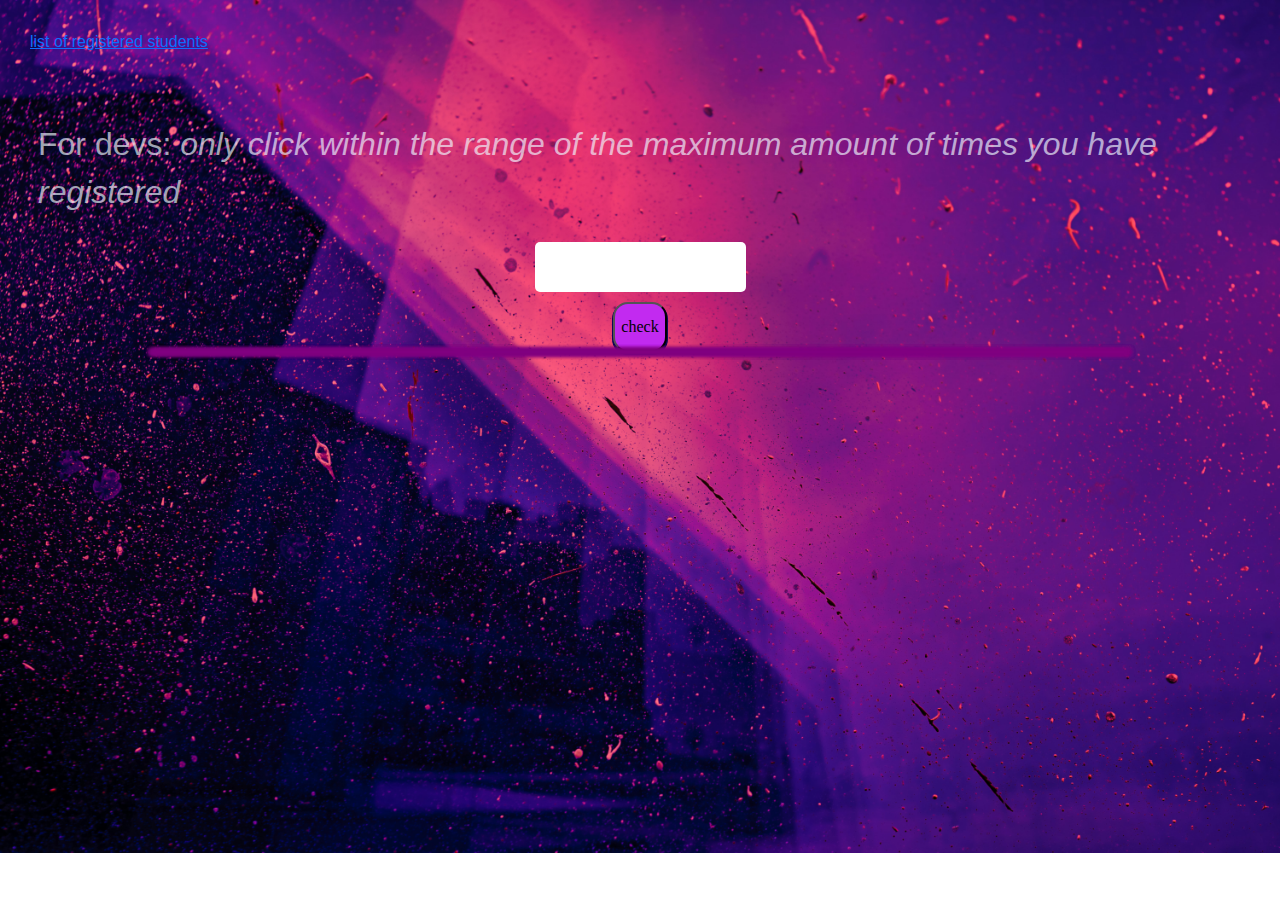
<file: new2.html>
<!DOCTYPE html>
<html lang="en">
<head>
    <meta charset="UTF-8">
    <meta name="viewport" content="width=device-width, initial-scale=1.0">
    <title>Document</title>
    <link rel="stylesheet" href="bootstrap-5.1.3-dist/css/bootstrap.css">
    <link rel="stylesheet" href="sign.css">
</head>
<body>
    <a href="table.html">list of registered students</a>

<section>

    <p class=" fs-2 fw-2  my-3 ms-2" >For devs: <em> only click within the range of the maximum amount of times you have registered </em></p>
<input type="search" id="findStudent">
<button onclick="searchStudents()"> check</button>

<div class="div" id="first"></div>
<div class="div" id="middle" ></div>
<div class="div" id="last"></div>
<div class="div" id="email"></div>
<div class="div" id="pass"></div>
<div class="div" id="numb"></div>
<div class="div" id="date"></div>
</section>
    <script src="java.js"></script>
</body>
</html>
</file>
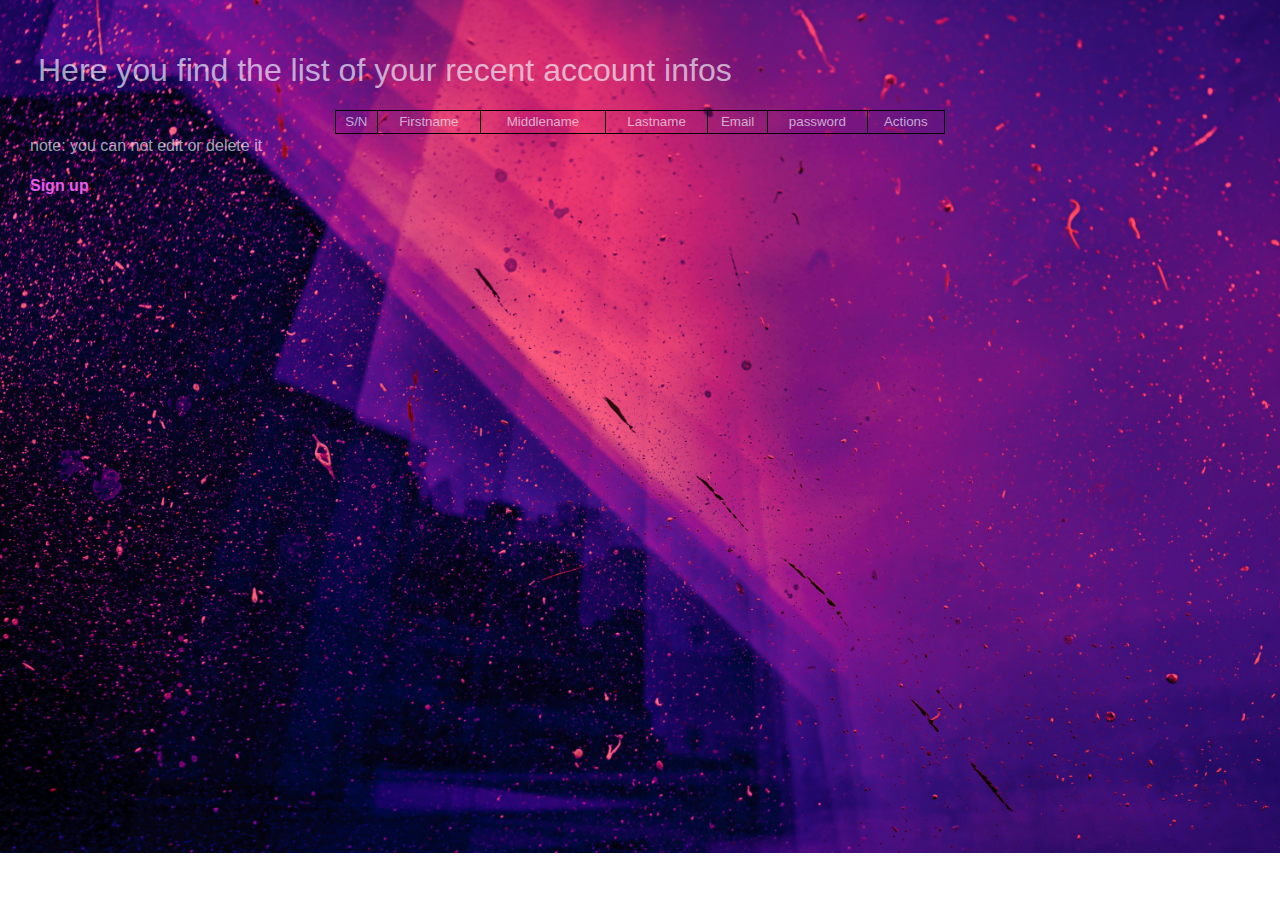
<file: table.html>
<!DOCTYPE html>
<html lang="en">
<head>
    <meta charset="UTF-8">
    <meta name="viewport" content="width=device-width, initial-scale=1.0">
    <title>Document</title>
    <link rel="stylesheet" href="bootstrap-5.1.3-dist/css/bootstrap.css">
</head> <link rel="stylesheet" href="sign.css">
<body>

    <p class=" fs-2 fw-2  my-3 ms-2" >Here you find the list of your recent account infos </p>
<table id="myTable">
    <tr>
        <td>S/N</td>
        <td>Firstname</td>
        <td>Middlename</td>
        <td>Lastname</td>
        <td>Email</td>
        <td>password</td>
        <td>Actions</td>
</tr>
</table>
<p>note: you can not edit or delete it</p>
<a class="a" href="login.html">Sign up</a>

    <script src="java.js"></script>
</body>
</html>
</file>
<file: sign.css>
*{
  /* border: 1px solid purple ; */
}
body{
  /* background-color: rgb(182, 96, 235);    */
  background-image: url(./jr-korpa-9XngoIpxcEo-unsplash.jpg);
  background-size: cover;
  padding: 30px;
  min-height: 780px;
  background-repeat: no-repeat;
  color: rgba(240, 248, 255, 0.658);
  font-family: 'Lucida Sans', 'Lucida Sans Regular', 'Lucida Grande', 'Lucida Sans Unicode', Geneva, Verdana, sans-serif;
}

.div{
  background-color: rgba(243, 29, 29, 0.74);

  box-shadow: 0 0 5px 2px purple ;
  width: 80%;
  display: flex;
  flex-direction: column;
  justify-content: center;
}
@media all and (max-width:450px) {
  .div{
    width:
}

    
}
.a{
 color: rgb(235, 89, 235);
 font-weight: 600;
 font-family: 'Trebuchet MS', 'Lucida Sans Unicode', 'Lucida Grande', 'Lucida Sans', Arial, sans-serif;
  text-decoration: none;
}
table{
  margin: auto;
  width: 50%;
  border: 1px solid black;
}
td{
  border: 1px solid black;
font-size: smaller;
text-align: center;
  /* width: 10%; */
}
section{
  margin-top: 50px;
/* background-color: white;  */
  display: flex;
  flex-direction: column;
  align-items: center;
  justify-content: center;
}

button{
  background-color: rgb(194, 42, 240);
  /* border: 1px black solid; */
  /* width: ; */
  font-family: cursive;
  margin: auto;

  height: 50px;
 border-radius: 15px;
box-shadow: 0px 2px 0.5px 1px rgb(13, 7, 85);
}
button:hover{
  background-color: rgb(16, 16, 16);
  font-family: cursive;
  color: whitesmoke;
  height: 50px;
 border-radius: 15px;
box-shadow: 0px 2px 0.5px 1px rgb(156, 7, 220);
}

input{
  
   height: 150px;
   /* background-color:black; */
   color: rgba(19, 19, 19, 0.631);
   border-radius: 5px;
   margin-bottom: 10px;
   opacity: 100%;
   height: 50px;
   margin-top: 10px;
   border: transparent;
}
input:hover{
  border: 1px solid rgb(123, 70, 184);
 background-color: black;
 color: blueviolet;
}

label{
  font-family:  'Lucida Sans', 'Lucida Sans Regular', 'Lucida Grande', 'Lucida Sans Unicode', Geneva, Verdana, sans-serif;
  font-weight: 600;
  color: aliceblue;

}
input::placeholder{
color: rgba(14, 14, 14, 0.454);
  color: blueviolet;
}

input::placeholder:hover{
  color: blueviolet;}
</file>
